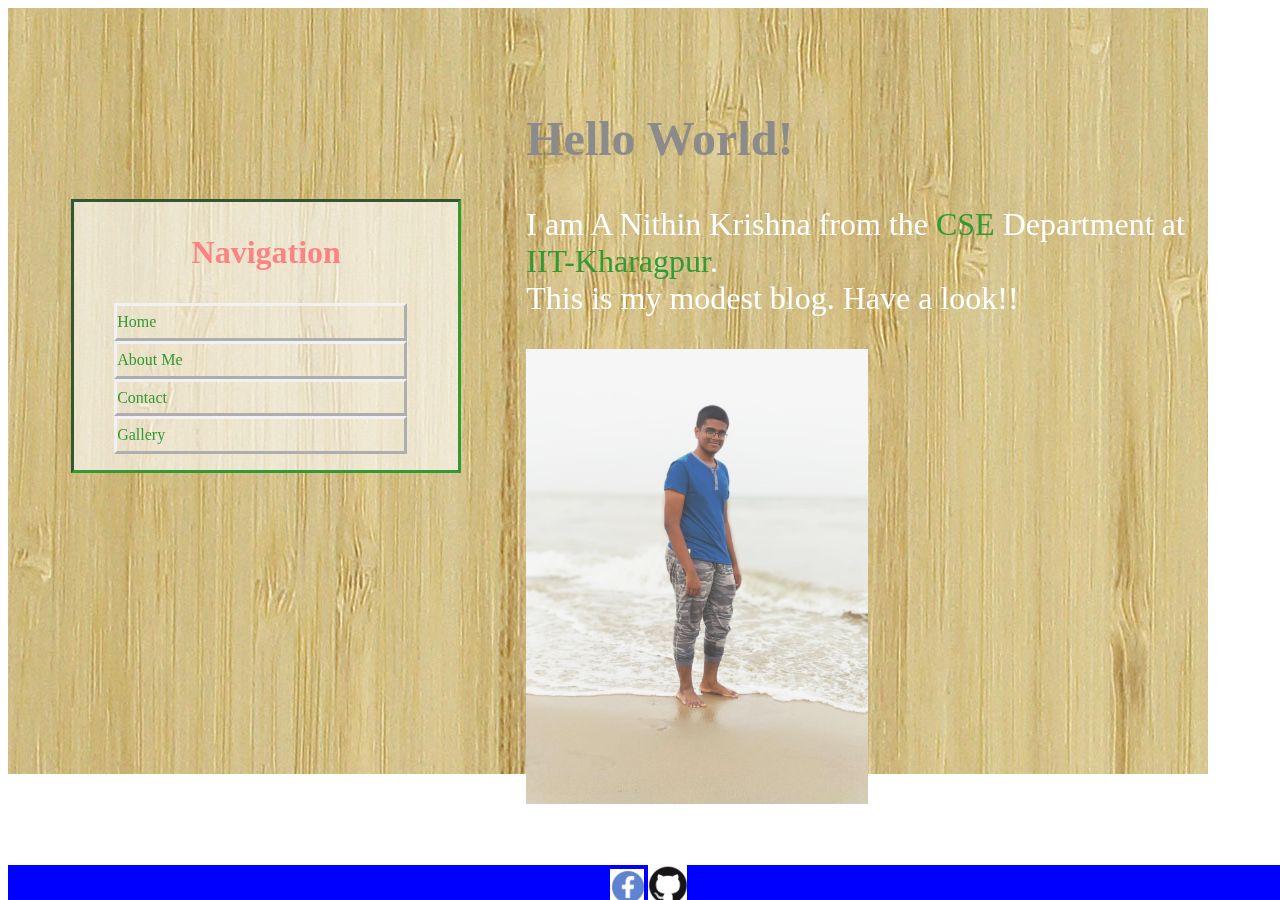
<file: index.html>
<!DOCTYPE html>
<html>

<head>
	<link rel="stylesheet" href="opensoft.css">
	<title>	A NITHIN KRISHNA</title>
</head>

<body>
<header>
</header>
	<div id="all">
		<div id="middle">
			
			<div id="content">
				<h2>Hello World!</h2>
				<p>I am A Nithin Krishna from the <a style="color:green;text-decoration:none;" href="http://cse.iitkgp.ac.in/"> CSE </a> Department at <a style="color:green;text-decoration:none;"href="http://www.iitkgp.ac.in/">IIT-Kharagpur</a>.<br>This is my modest blog. Have a look!!</p>	
				<img stlye="text-align:center;"src="IMG_20180929_234420.jpg" alt="my pic" height=90% width=50% /> 
				
			</div>
			<div id="nav">
				<h3 style="text-align:center;">Navigation</h3>
				<ul>
					<li><a href="index.html"> Home</a></li>
					<li><a href="AboutMe.html" >About Me</a></li>
					<li><a href="contact.html">Contact</a></li>
					<li><a href="Gallery.html">Gallery</a></li>
				</ul>
			</div>
		</div>
	</div>

	
	<footer>	
		
		<a href="https://www.facebook.com/nithin.krishna.338"><img src="images.png" alt="link to fb profile"/></a>
		<a href="https://github.com/nithinkrishna49"><img src="download.png" alt="link to github"/></a>	
	</footer>
</body>
</file>
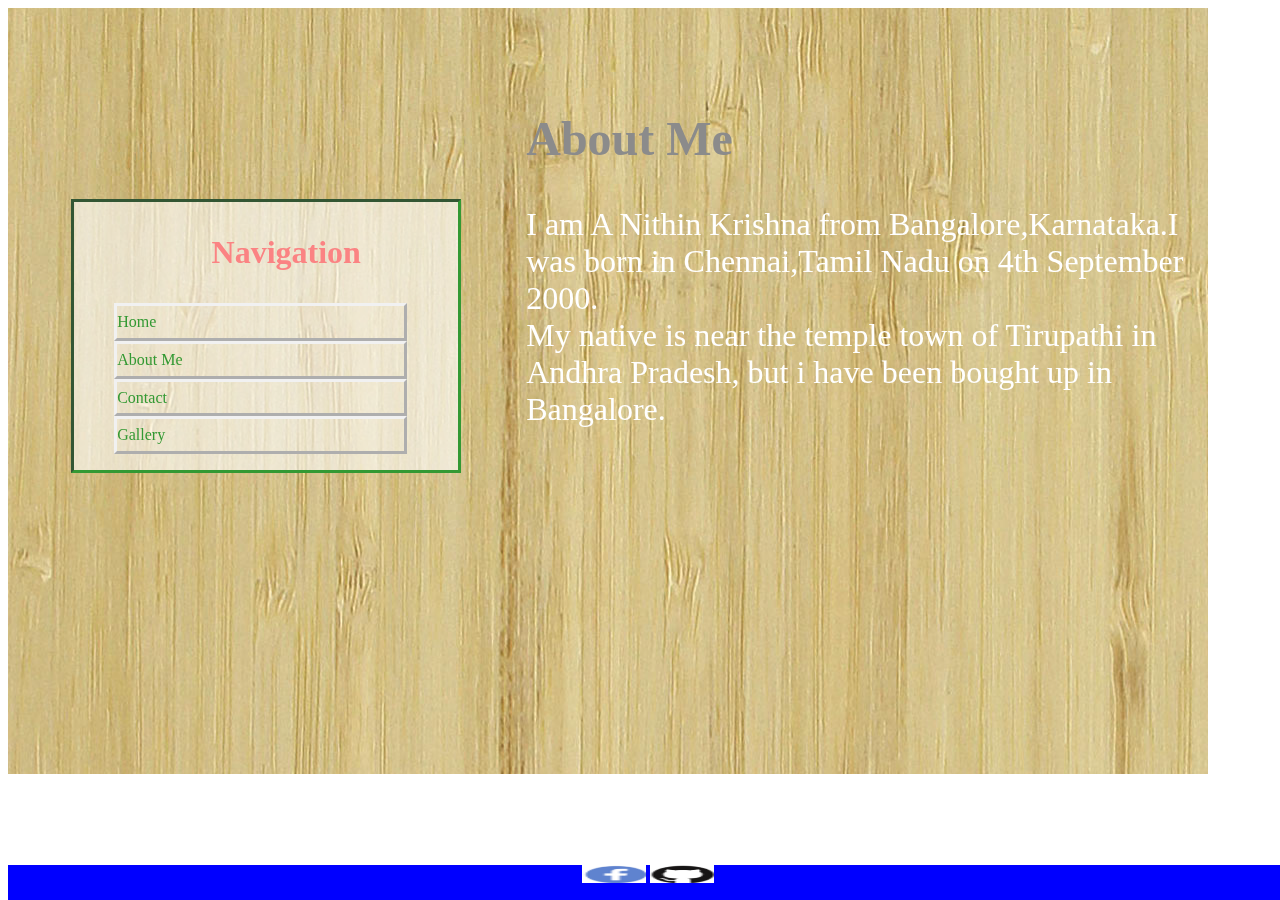
<file: AboutMe.html>
<!DOCTYPE html>
<html>
<head><title>About Me</title>
<link rel="stylesheet" href="opensoft.css">
</head>
<body>
	<div id="all">
	<div id="middle">
	<div id="content">		
		<h2> About Me</h2>
		<p>I am A Nithin Krishna from Bangalore,Karnataka.I was born in Chennai,Tamil Nadu on 4th September 2000.<br> My native is near the temple town of Tirupathi in Andhra Pradesh, but i have been bought up in Bangalore.</p>
</div>
<div id="nav">
<ul>
	<h3 style="text-align:center;">Navigation</h3>
	<li><a href="index.html"> Home</a></li>
	<li><a href="AboutMe.html" >About Me</a></li>
	<li><a href="contact.html">Contact</a></li>
	<li><a href="Gallery.html">Gallery</a></li>
</ul>
</div>

</div>
</div>
<footer>	
		
	<a href="https://www.facebook.com/nithin.krishna.338"><img src="images.png" alt="link to fb profile" width="5%" height="50%"/></a>
	<a href="https://github.com/nithinkrishna49"><img src="download.png" alt="link to github" width="5%" height="50%"/></a>	
</footer>
</body>
</html>
</file>
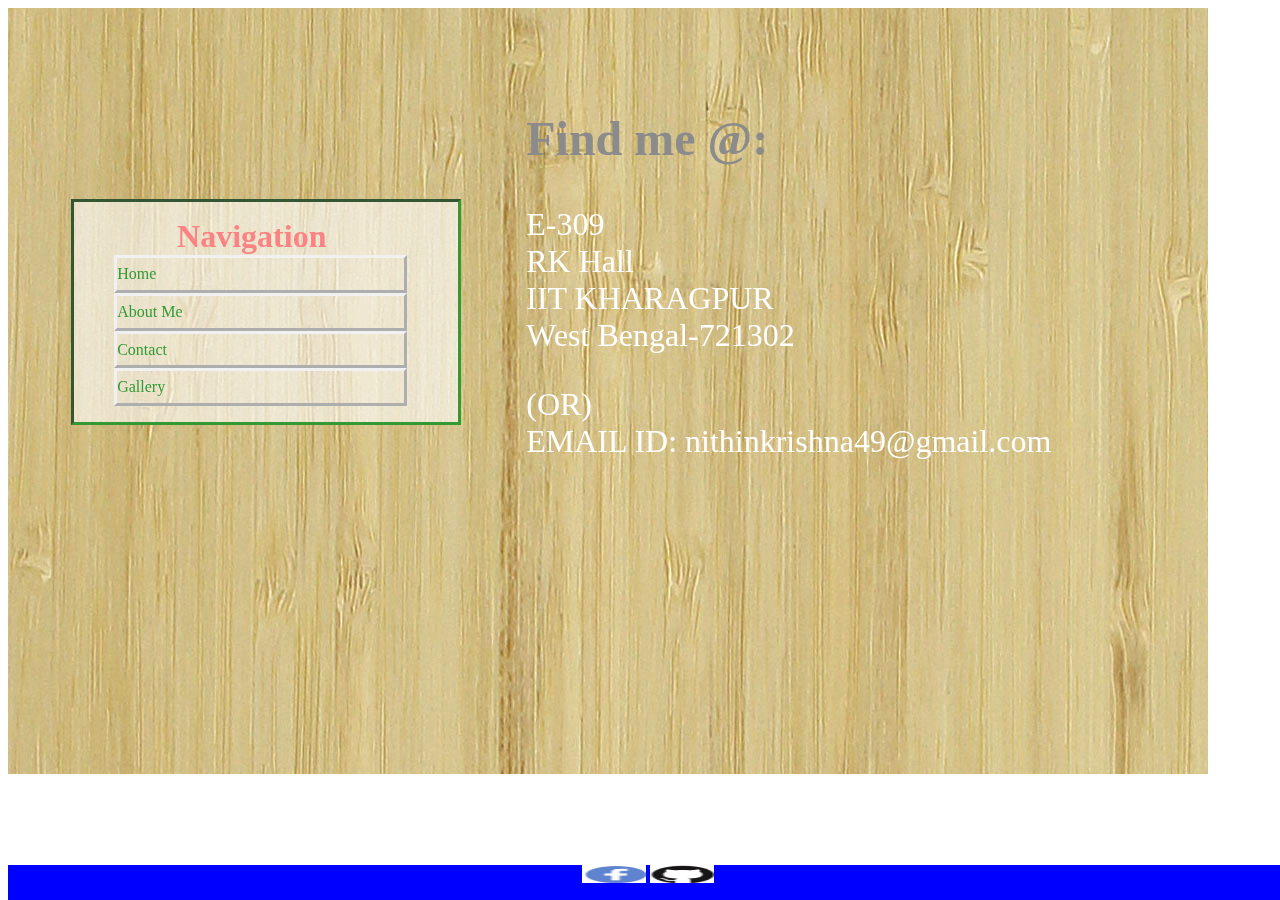
<file: contact.html>
<!DOCTYPE html>
<html>
<head>
<title>Contact</title>
<link rel="stylesheet" href="opensoft.css">
</head>
<body>
	<div id="all">
	<div id="middle">
	<div id="content">
		<h2>Find me @:</h2>
		<p>
			E-309 <br>RK Hall<br>IIT KHARAGPUR<br>West Bengal-721302
		</p>
		<p> (OR)<br> EMAIL ID: nithinkrishna49@gmail.com</p>
</div>
<div id="nav">
<ul>
	<h3 style="text-align:center; margin: 0% 20% 0% 0%;">Navigation</h3>
	<li><a href="index.html"> Home</a></li>
	<li><a href="AboutMe.html" >About Me</a></li>
	<li><a href="contact.html">Contact</a></li>
	<li><a href="Gallery.html">Gallery</a></li>
</ul>
</div>
</div>
</div>
<footer>	
		
		<a href="https://www.facebook.com/nithin.krishna.338"><img src="images.png" alt="link to fb profile" width="5%" height="50%"/></a>
		<a href="https://github.com/nithinkrishna49"><img src="download.png" alt="link to github" width="5%" height="50%"/></a>	
</footer>
</body>
</html>
</file>
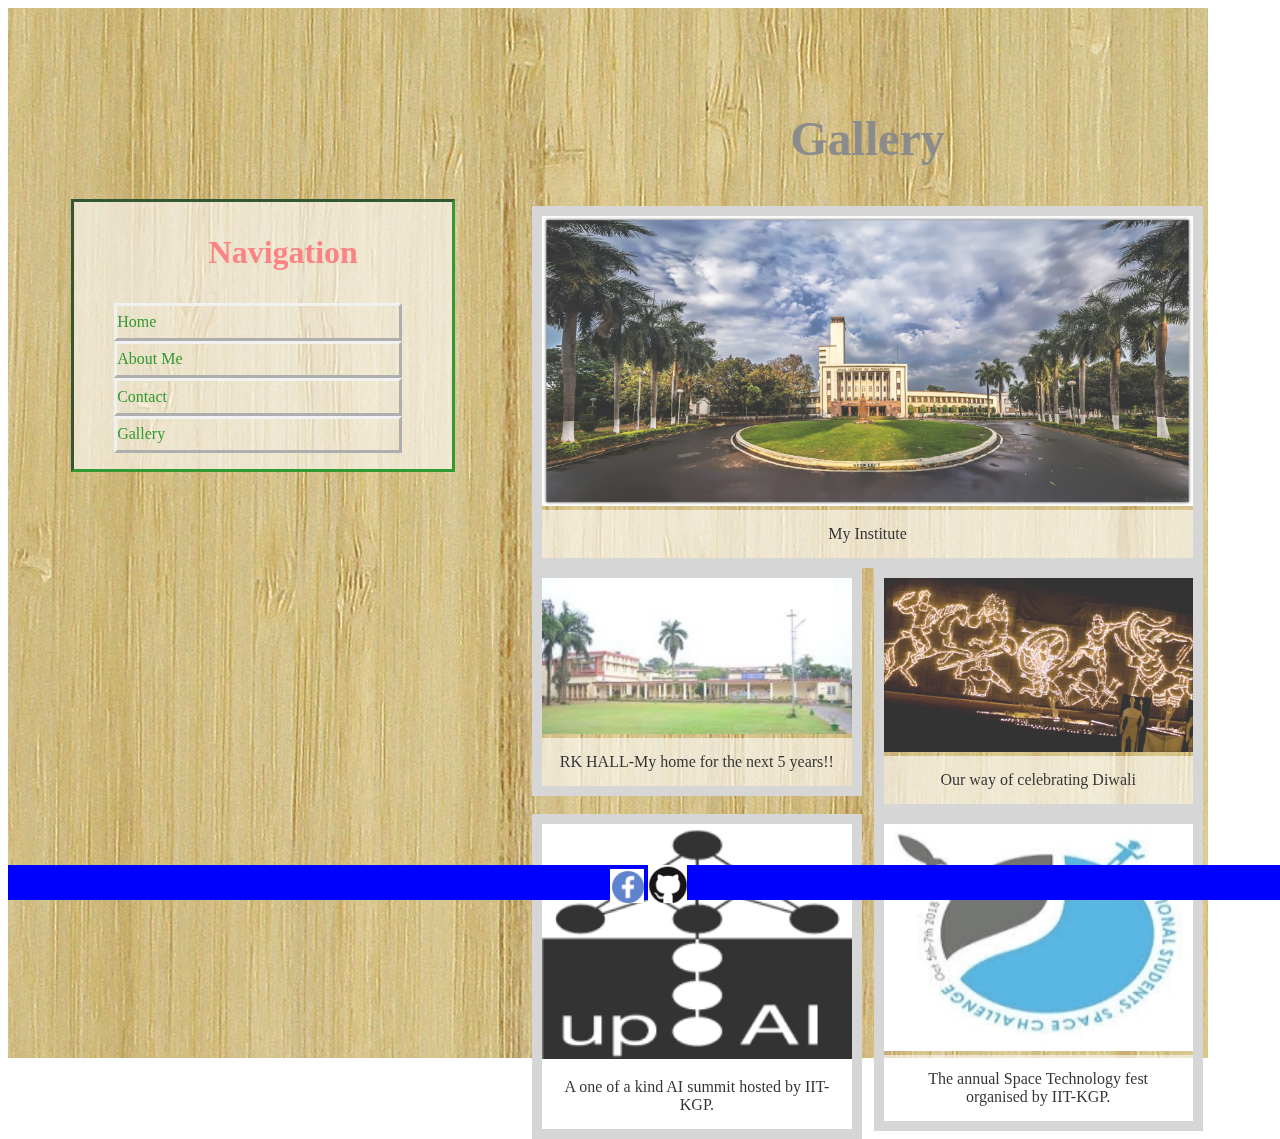
<file: Gallery.html>
<!DOCTYPE html>
<head>
	<title> Gallery </title>
	<link rel="stylesheet" href="opensoft.css" >
	<style>
div.gallery {
    border: 10px solid #ccc;
}

div.gallery:hover {
    border: 5px solid #777;
    border-color:green;
}

div.gallery img {
    width: 100%;
    height: auto;
}

div.desc {
    padding: 15px;
    text-align: center;
    background-color: rgba(255,255,255,0.6);
}

* {
    box-sizing: border-box;
    
}

.responsive {
    padding: 0 6px;
    float: left;
    width: 49.99999%;
}

@media only screen and (max-width: 700px) {
    .responsive {
        width: 49.99999%;
        margin: 6px 0;
    }
}

@media only screen and (max-width: 500px) {
    .responsive {
        width: 100%;
    }
    .clearfix:after {
    content: "";
    display: table;
    clear: both;
}
}


</style>
</head>
<body>
	<div id="all">
	<div id="middle" style="height:1050px;">
	<div id="content">
		<h2 style =" text-align:center;"> Gallery </h2>
	<div class="responsive" style="width:100%;">
 	 	<div class="gallery">
		<a target="_blank" href="kgp.jpg">
		<img src="kgp.jpg" alt="IIT-KGP" width=100% >
		</a>
		<div class="desc">My Institute</div>
		</div>
	</div>

		<div class="responsive">
 	 		<div class="gallery">
    	  		<a target="_blank" href="rk.jpeg">
      	   		<img src="rk.jpeg" alt="RK HALL" >
    			</a>
    			<div class="desc">RK HALL-My home for the next 5 years!!</div>
  			</div>
		</div>

  
		<div class="responsive">
 	 		<div class="gallery">
    	  		<a target="_blank" href="illu.jpg">
      	   		<img src="illu.jpg" alt="ILLU" >
    			</a>
    			<div class="desc">Our way of celebrating Diwali</div>
  			</div>
		</div>
		<div class="responsive">
 	 		<div class="gallery">
    	  		<a target="_blank" href="up1.png">
      	   		<img src="up1.png" alt="UP.AI" >
    			</a>
    			<div class="desc">A one of a kind AI summit hosted by IIT-KGP.</div>
  			</div>
		</div>
		<div class="responsive">
 	 		<div class="gallery">
    	  		<a target="_blank" href="nssc.jpeg">
      	   		<img src="nssc.jpeg" alt="NSSC IIT_KGP" height="180px;">
    			</a>
    			<div class="desc">The annual Space Technology fest organised by IIT-KGP.</div>
  			</div>
		</div>
	</div>
	<div id="nav">
<ul>
	<h3 style="text-align:center;">Navigation</h3>
	<li><a href="index.html"> Home</a></li>
	<li><a href="AboutMe.html" >About Me</a></li>
	<li><a href="contact.html">Contact</a></li>
	<li><a href="Gallery.html">Gallery</a></li>
</ul>
	</div>

	</div>
	</div>

	<footer>	
		
		<a href="https://www.facebook.com/nithin.krishna.338"><img src="images.png" alt="link to fb profile"/></a>
		<a href="https://github.com/nithinkrishna49"><img src="download.png" alt="link to github"/></a>	
	</footer>
</body>
</file>
<file: opensoft.css>
ul{
	list-style-type:none
}
li a{
	display:block;
	margin:0% 15% 0% 0%;
	border-style:outset;
	text-decoration:none;
	color:green;
	padding:2% 5% 2% 0%;
}
li a.active{
    background-color:#4CAF50;
    color:white;
}
li a:hover:not(.active){
	color:red;
	background-color:grey;
}
#all{
	background-image:url(bamboo-light.jpg);
	background-repeat: repeat-y;
	opacity:0.8;
}
h1{
	height:60px;
	background-color:#BBF0ED;
	color:white;
	text-align:center;
	font-size:300%;
}
#middle{
	height:640px;
	padding:5%;
}
#nav{
	margin:10% 0% 0% 0%;
	border-style:inset;
	border-color:green;
	background-color: rgba(255,255,255,0.6);	
	width:30%;
	float:left;	
	position: fixed;
}
h2{
	color:#6E6E6E;
	font-size:300%;
}
h3{
	font-size:200%;
	color:rgb(250,100,100);
}
p{
	color:white;
	font-size:200%;
}
#content{
	width:60%;
	float:right;
}
footer{
	position:fixed;
	bottom:0px;
	width:100%;
	height:35px;
	background-color:blue;
	text-align:center;
}
</file>
